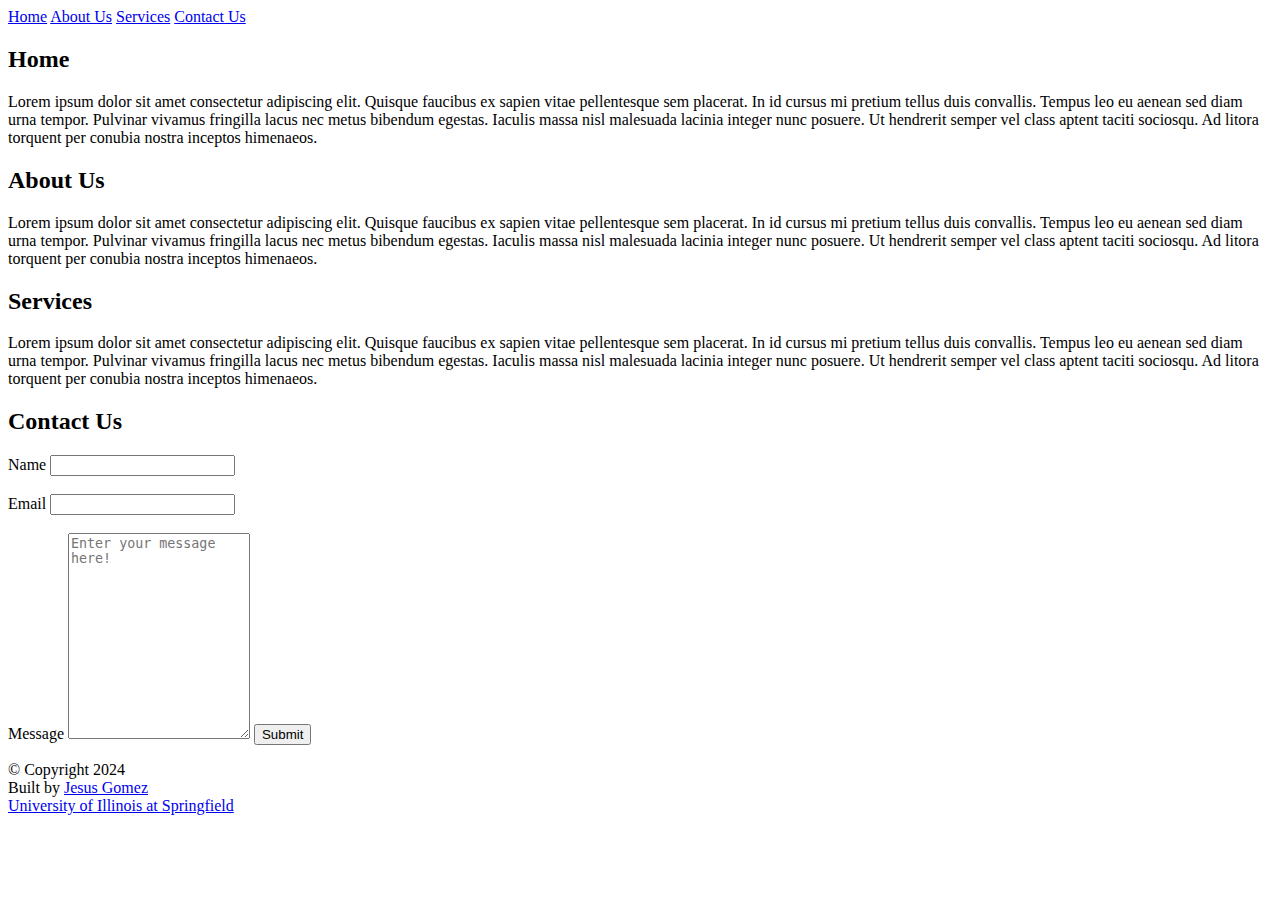
<file: index.html>
<!DOCTYPE html>
<html lang="en">
<head>
    <meta charset="UTF-8">
    <meta name="viewport" content="width=device-width, initial-scale=1.0">
    <link rel="stylesheet" href="styles.css"/>
    <title>The Corner Stone Masonry</title>
</head>
<body>
    
    <nav>
        <a href = "#home">Home</a>
        <a href = "#about-us">About Us</a>
        <a href = "#services">Services</a>
        <a href = "#contact-us">Contact Us</a>
    </nav>
    
    <h2 id="home">Home</h2>
    <p>
        Lorem ipsum dolor sit amet consectetur adipiscing elit. 
        Quisque faucibus ex sapien vitae pellentesque sem placerat. 
        In id cursus mi pretium tellus duis convallis. 
        Tempus leo eu aenean sed diam urna tempor. 
        Pulvinar vivamus fringilla lacus nec metus bibendum egestas. 
        Iaculis massa nisl malesuada lacinia integer nunc posuere. 
        Ut hendrerit semper vel class aptent taciti sociosqu. 
        Ad litora torquent per conubia nostra inceptos himenaeos.
    </p>
    
    <h2 id="about-us">About Us</h2>
    <p>
        Lorem ipsum dolor sit amet consectetur adipiscing elit. 
        Quisque faucibus ex sapien vitae pellentesque sem placerat. 
        In id cursus mi pretium tellus duis convallis. 
        Tempus leo eu aenean sed diam urna tempor. 
        Pulvinar vivamus fringilla lacus nec metus bibendum egestas. 
        Iaculis massa nisl malesuada lacinia integer nunc posuere. 
        Ut hendrerit semper vel class aptent taciti sociosqu. 
        Ad litora torquent per conubia nostra inceptos himenaeos.
    </p>
    
    <h2 id="services">Services</h2>
    <p>
        Lorem ipsum dolor sit amet consectetur adipiscing elit. 
        Quisque faucibus ex sapien vitae pellentesque sem placerat. 
        In id cursus mi pretium tellus duis convallis. 
        Tempus leo eu aenean sed diam urna tempor. 
        Pulvinar vivamus fringilla lacus nec metus bibendum egestas. 
        Iaculis massa nisl malesuada lacinia integer nunc posuere. 
        Ut hendrerit semper vel class aptent taciti sociosqu. 
        Ad litora torquent per conubia nostra inceptos himenaeos.
    </p>
    
    <h2 id="contact-us">Contact Us</h2>
    <div>
        <label for="name1">Name</label>
        <input type="text" id="name1" aria-required="true"> <br><br>
        <label for="email1">Email</label>
        <input type="text" id="email1" aria-required="true"> <br><br>
        <label for="message1">Message</label>
        <textarea id="message1" placeholder="Enter your message here!"></textarea>
        <input type="submit" id="button1" value="Submit">
    </div>
    
    <footer>
        <p>
            &copy; Copyright 2024 <br>
            Built by <a href="https://www.facebook.com/jesus.game.king/">Jesus Gomez</a> <br>
            <a href="https://www.uis.edu/">University of Illinois at Springfield</a>
        </p>
    </footer>

    <script src="index.js" type="text/javascript"></script>
    
</body>
</html>
</file>
<file: styles.css>
html {
  scroll-behavior: smooth;
}

footer p {
  size: 12px;
}

textarea {
  height: 200px;
}
</file>
